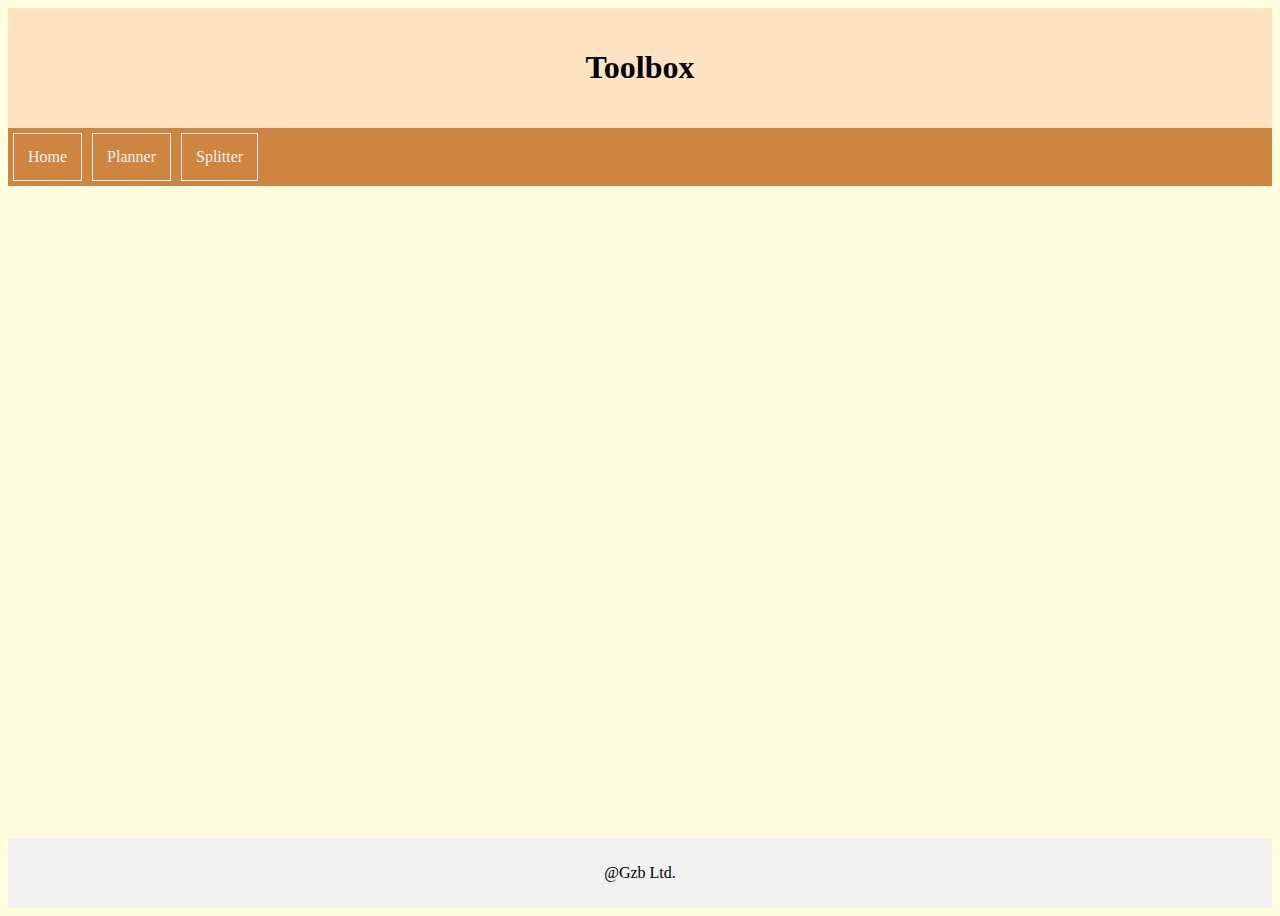
<file: src/main/resources/public/index.html>
<!doctype html>
<html lang="fr">
<head>
<title>HTML Planning</title>
<meta charset="utf-8">
<link rel="stylesheet" href="index.css">


<script>


</script>
</head>
<body>
    <div class="header">
    <h1>Toolbox</h1>
    </div>


    <div class="topnav">
        <a href="/">Home</a>
        <a href="/planner/Planner.html">Planner</a>
        <a href="/planner/Splitter.html">Splitter</a>
 
    </div>

    <div class="footer">
        <p>@Gzb Ltd.</p>
    </div>

      
</body>
</html>
</file>
<file: src/main/resources/public/index.css>
<style>


.div {
  vertical-align: middle;
  font-size: large;
  background-color: bisque;
  border: 1px;
  margin :200px,auto;
  text-align: center;
}

.header {
  background-color: bisque;
  text-align: center;
  padding: 20px;
}

/* The navbar container */
.topnav {
  overflow: hidden;
  background-color: peru;
}

/* Navbar links */
.topnav a {
  float: left;
  display: block;
  color: #f2f2f2;
  text-align: center;
  padding: 14px;
  margin: 5px;
  text-decoration: none;
  border: 1px solid;
}

/* Links - change color on hover */
.topnav a:hover {
  background-color: #ddd;
  color: lightpink;
}

/* Create three equal columns that float next to each other */
.column {
  float: left;
  width: 33.33%;
}

/* Clear floats after the columns */
.row:after {
  content: "";
  display: table;
  clear: both;
}

body {
  background-color: lightyellow;
  min-height: 100vh;
  display: flex;
  flex-direction: column;
}

h2 {
  color: black;
  text-align: center;
}

th, td {
  xbackground-color: yellow;
}


.footer {
  background-color: #F1F1F1;
  text-align: center;
  padding: 10px;
  margin-top: auto;
}



</style>
</file>
